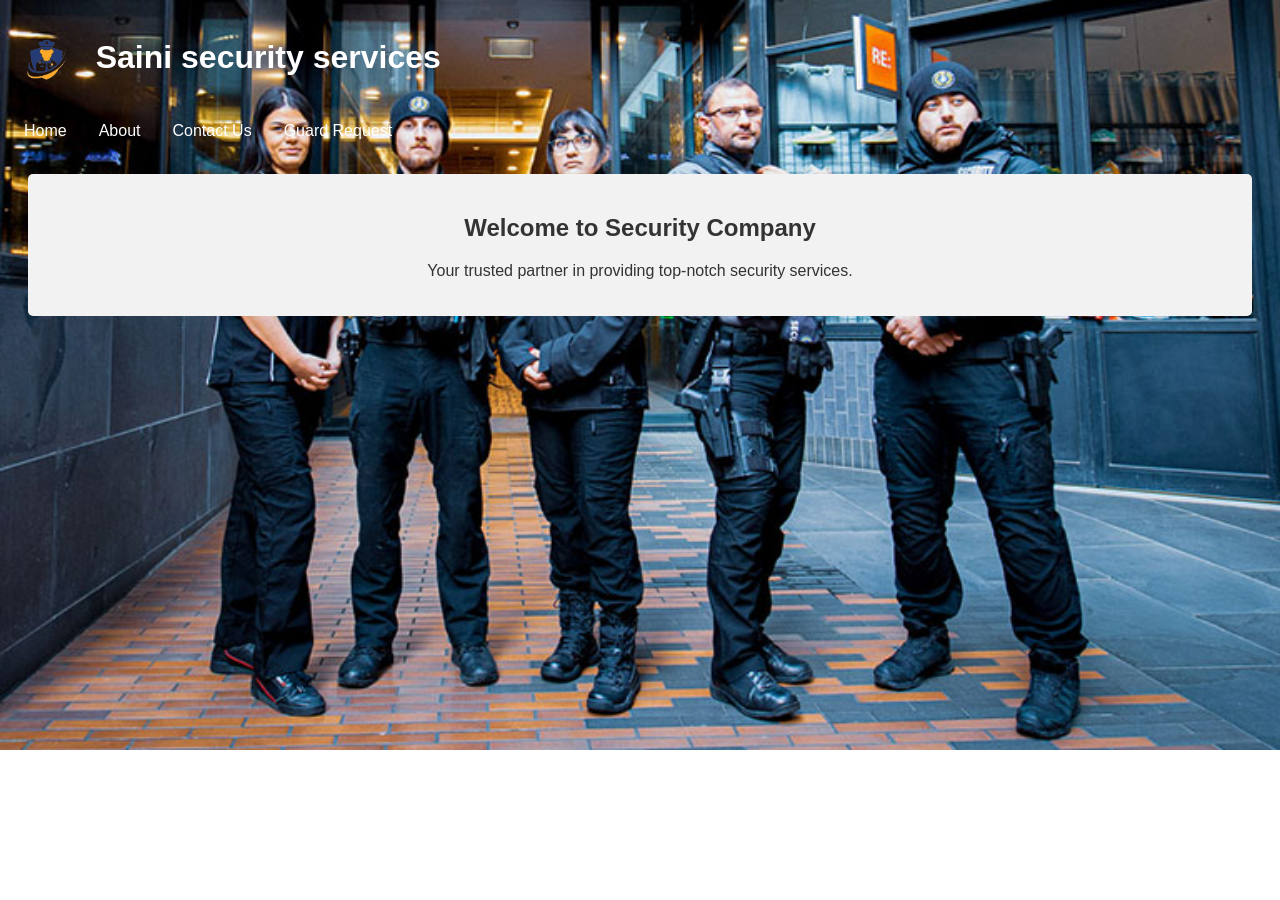
<file: index.html>
<!DOCTYPE html>
<html>
<head>
    <title>Home - Security Company</title>
    <link rel="stylesheet" type="text/css" href="styles.css">
    <link rel="stylesheet" type="text/css" href="styles.css">
</head>
<body>
    <header>
        <img src="logo.png" alt="Company Logo">
        <h1>Saini security services</h1>
    </header>
    <nav>
        <ul>
            <li><a href="index.html">Home</a></li>
            <li><a href="about.html">About</a></li>
            <li><a href="contact.html">Contact Us</a></li>
            <li><a href="request.php">Guard Request</a></li>
        </ul>
    </nav>
    <div class="content">
        <h2>Welcome to Security Company</h2>
        <p>Your trusted partner in providing top-notch security services.</p>
    </div>
</body>
</html>
</file>
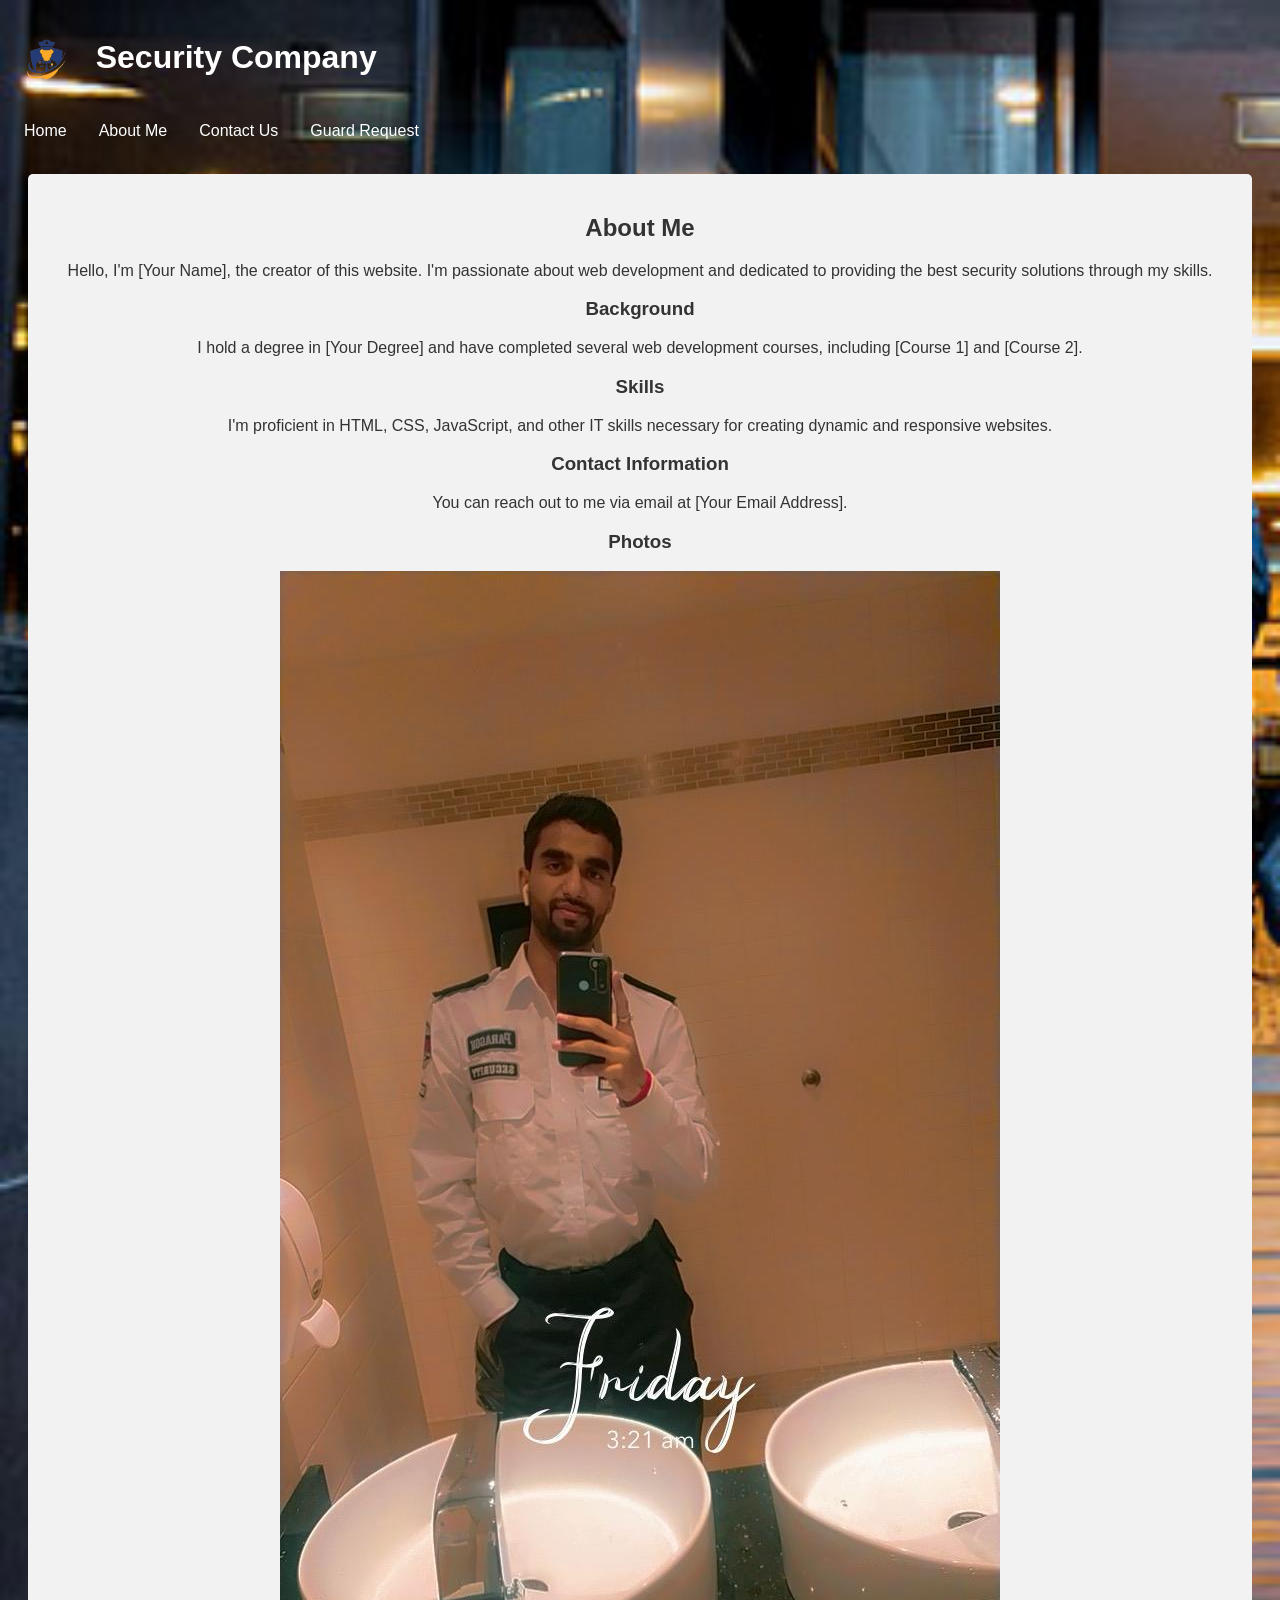
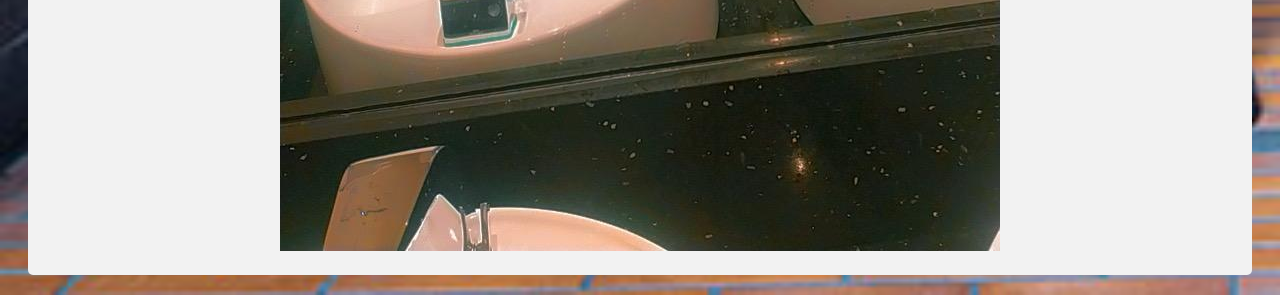
<file: about.html>
<!DOCTYPE html>
<html>
<head>
    <title>About Me - Web Developer</title>
    <link rel="stylesheet" type="text/css" href="styles.css">
</head>
<body>
    <header>
        <img src="logo.png" alt="Company Logo">
        <h1>Security Company</h1>
    </header>
    <nav>
        <ul>
            <li><a href="index.html">Home</a></li>
            <li><a href="about.html">About Me</a></li>
            <li><a href="contact.html">Contact Us</a></li>
            <li><a href="request.php">Guard Request</a></li>
        </ul>
    </nav>
    <div class="content">
        <h2>About Me</h2>
        <p>Hello, I'm [Your Name], the creator of this website. I'm passionate about web development and dedicated to providing the best security solutions through my skills.</p>
        
        <h3>Background</h3>
        <p>I hold a degree in [Your Degree] and have completed several web development courses, including [Course 1] and [Course 2].</p>
        
        <h3>Skills</h3>
        <p>I'm proficient in HTML, CSS, JavaScript, and other IT skills necessary for creating dynamic and responsive websites.</p>
        
        <h3>Contact Information</h3>
        <p>You can reach out to me via email at [Your Email Address].</p>
        
        <h3>Photos</h3>
        <img src="headshot.jpg" alt="Professional Headshot">
        
    </div>
</body>
</html>
</file>
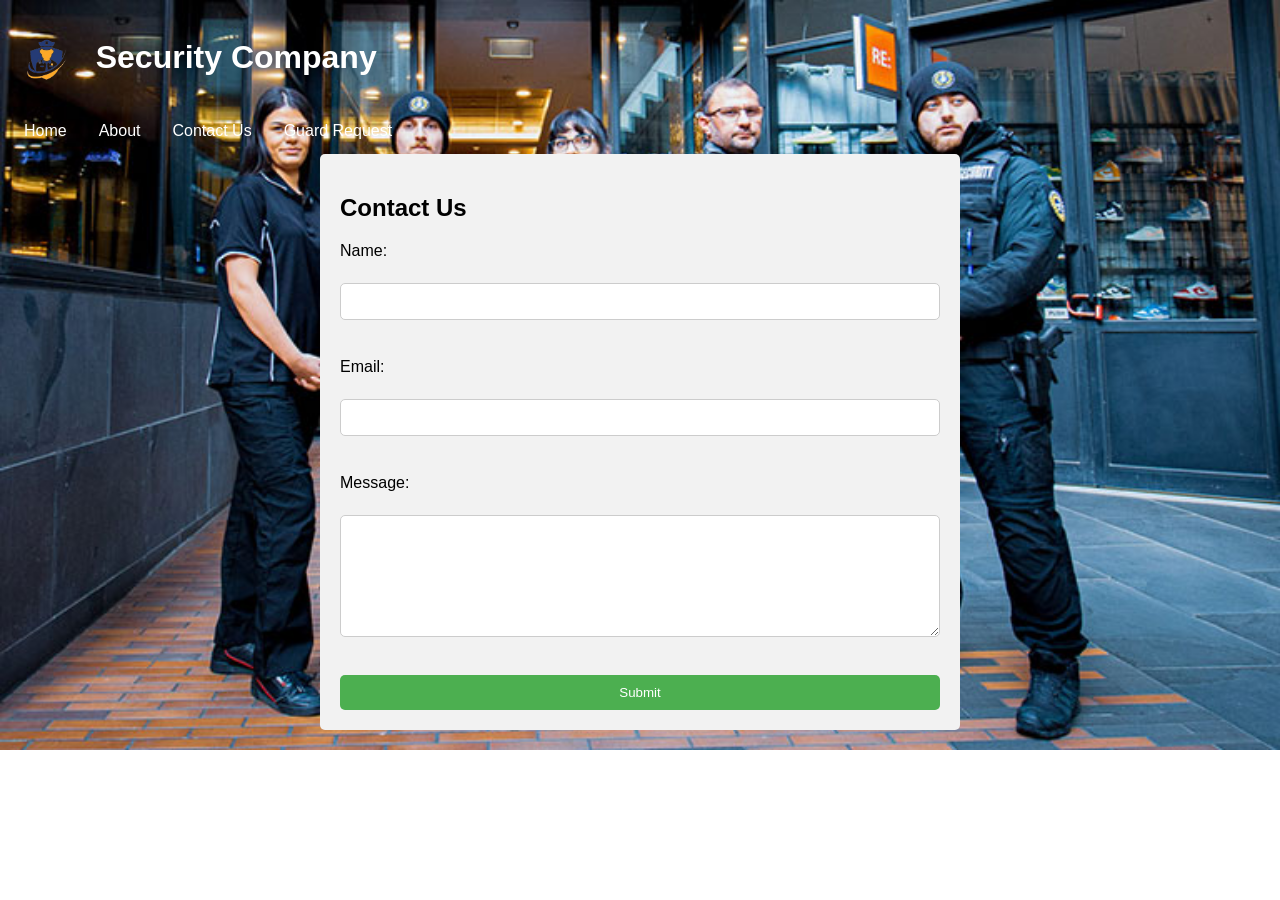
<file: contact.html>
<!DOCTYPE html>
<html>
<head>
    <title>Contact Us - Security Company</title>
    <link rel="stylesheet" type="text/css" href="styles.css">
    <link rel="stylesheet" type="text/css" href="styles.css">
</head>
<body>
    <header>
        <img src="logo.png" alt="Company Logo">
        <h1>Security Company</h1>
    </header>
    <nav>
        <ul>
            <li><a href="index.html">Home</a></li>
            <li><a href="about.html">About</a></li>
            <li><a href="contact.html">Contact Us</a></li>
            <li><a href="request.php">Guard Request</a></li>
        </ul>
    </nav>
    <div class="contact-container">
        <h2>Contact Us</h2>
        <form action="/submit_contact" method="post">
            <label for="name">Name:</label><br>
            <input type="text" id="name" name="name" required><br>
            <label for="email">Email:</label><br>
            <input type="email" id="email" name="email" required><br>
            <label for="message">Message:</label><br>
            <textarea id="message" name="message" required></textarea><br>
            <input type="submit" value="Submit">
        </form>
    </div>
</body>
</html>
</file>
<file: styles.css>
body {
    font-family: Arial, sans-serif;
}

header {
    display: flex;
    align-items: center;
    padding: 10px;
    color: white;
}

header img {
    height: 50px;
    margin-right: 20px;
}

nav {
    overflow: hidden;
}

nav ul {
    list-style-type: none;
    margin: 0;
    padding: 0;
}

nav li {
    float: left;
}

nav li a {
    display: block;
    color: white;
    text-align: center;
    padding: 14px 16px;
    text-decoration: none;
}

nav li a:hover {
    background-color: #111;
}

.content, .contact-container, .form-container {
    margin: 20px;
    padding: 20px;
    background-color: #f2f2f2;
    border-radius: 5px;
}


body {
    background-image: url('background-image.jpg');
    background-repeat: no-repeat;
    background-size: cover;
}

.content {
    text-align: center;
    color: #333;
}

.contact-container {
    max-width: 600px;
    margin: auto;
    padding: 20px;
}

.form-container {
    max-width: 600px;
    margin: auto;
    padding: 20px;
}

form {
    display: flex;
    flex-direction: column;
}

label {
    margin-bottom: 5px;
}

input[type=text], input[type=email], input[type=number], textarea {
    margin-bottom: 20px;
    padding: 10px;
    border-radius: 5px;
    border: 1px solid #ccc;
}

textarea {
    resize: vertical;
    height: 100px;
}

input[type=submit] {
    padding: 10px 20px;
    background-color: #4CAF50;
    color: white;
    border: none;
    border-radius: 5px;
    cursor: pointer;
}

input[type=submit]:hover {
    background-color: #45a049;
}
</file>
